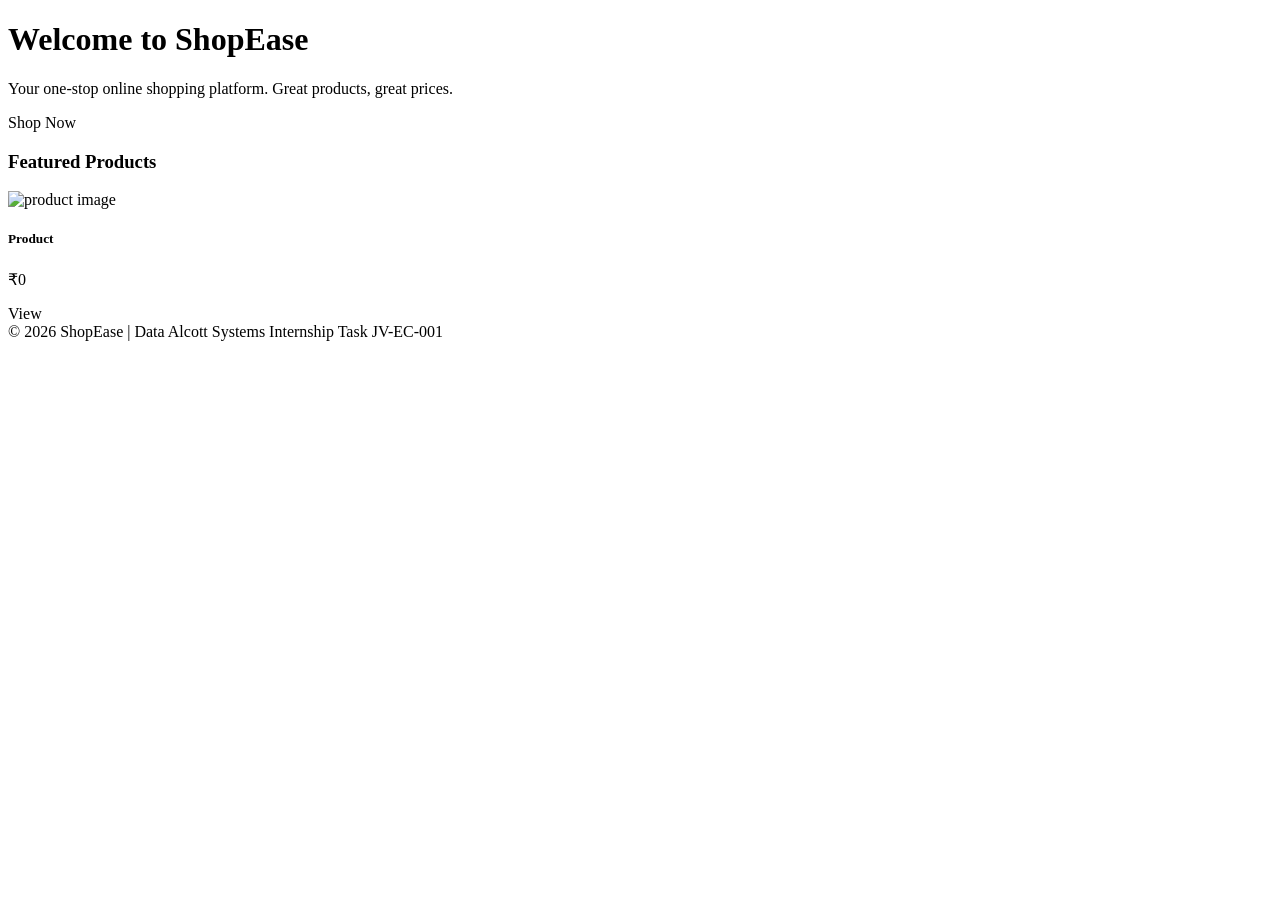
<file: src/main/resources/templates/index.html>
<!DOCTYPE html>
<html xmlns:th="http://www.thymeleaf.org">
<head th:replace="~{fragments/header :: head('Home')}"></head>
<body>
<div th:replace="~{fragments/header :: navbar}"></div>

<div class="container my-5">
    <div class="p-5 mb-4 bg-primary text-white rounded-3">
        <h1 class="display-5 fw-bold">Welcome to ShopEase</h1>
        <p class="col-md-8 fs-4">Your one-stop online shopping platform. Great products, great prices.</p>
        <a class="btn btn-light btn-lg" th:href="@{/products}">Shop Now</a>
    </div>

    <h3 class="mb-3">Featured Products</h3>
    <div class="row row-cols-1 row-cols-md-4 g-4">
        <div class="col" th:each="product : ${featuredProducts}">
            <div class="card h-100">
                <img th:src="${product.imageUrl != null ? product.imageUrl : 'https://via.placeholder.com/300x180?text=Product'}" class="card-img-top" alt="product image">
                <div class="card-body">
                    <h5 class="card-title" th:text="${product.name}">Product</h5>
                    <p class="card-text fw-bold" th:text="'₹' + ${product.price}">₹0</p>
                    <a class="btn btn-outline-primary btn-sm" th:href="@{/products/{id}(id=${product.id})}">View</a>
                </div>
            </div>
        </div>
    </div>
</div>

<div class="footer">&copy; 2026 ShopEase | Data Alcott Systems Internship Task JV-EC-001</div>
</body>
</html>
</file>
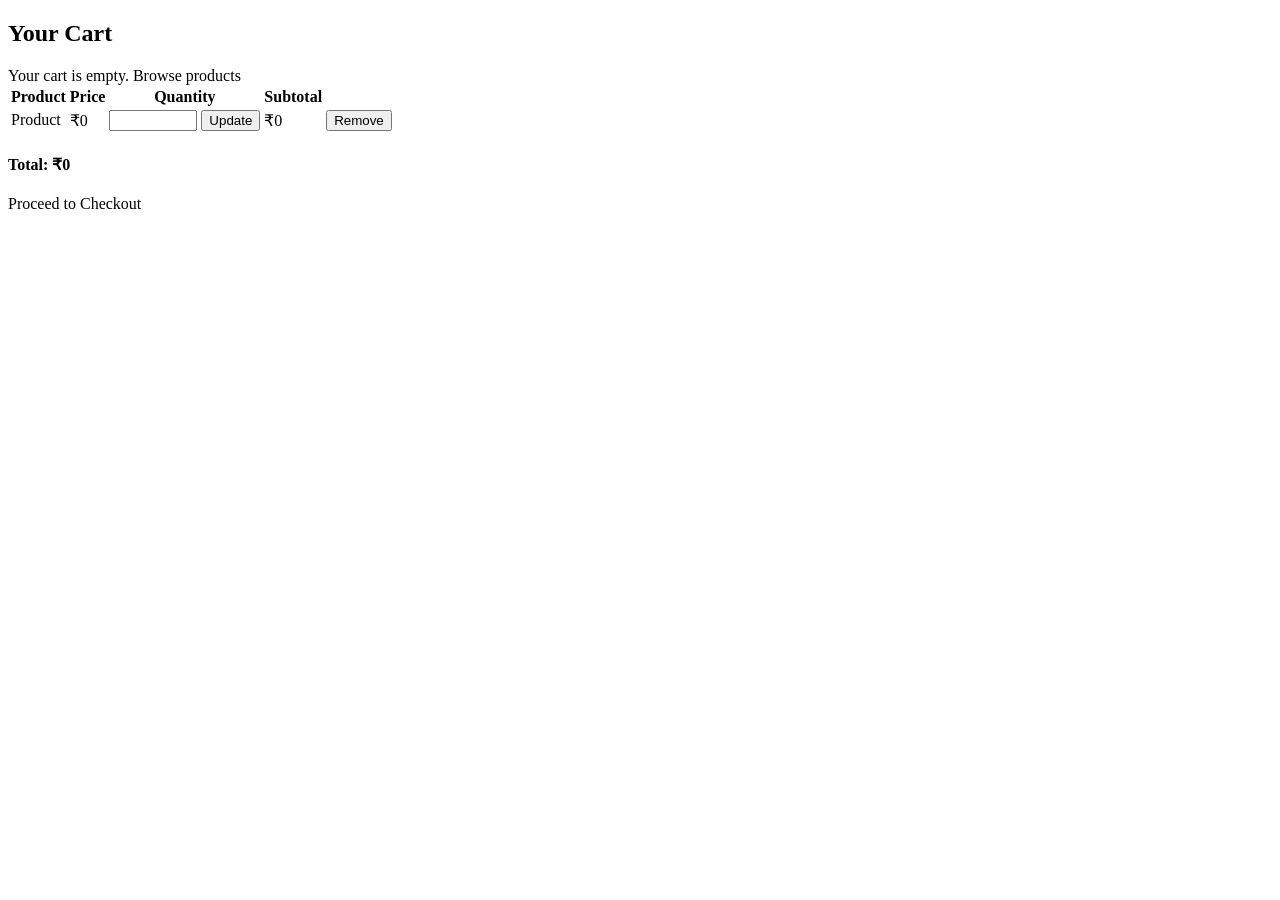
<file: src/main/resources/templates/cart.html>
<!DOCTYPE html>
<html xmlns:th="http://www.thymeleaf.org">
<head th:replace="~{fragments/header :: head('Your Cart')}"></head>
<body>
<div th:replace="~{fragments/header :: navbar}"></div>

<div class="container my-5">
    <h2 class="mb-4">Your Cart</h2>

    <div th:if="${#lists.isEmpty(cartItems)}" class="alert alert-info">
        Your cart is empty. <a th:href="@{/products}">Browse products</a>
    </div>

    <table class="table" th:if="${!#lists.isEmpty(cartItems)}">
        <thead>
        <tr><th>Product</th><th>Price</th><th>Quantity</th><th>Subtotal</th><th></th></tr>
        </thead>
        <tbody>
        <tr th:each="item : ${cartItems}">
            <td th:text="${item.product.name}">Product</td>
            <td th:text="'₹' + ${item.product.price}">₹0</td>
            <td>
                <form th:action="@{/cart/update/{id}(id=${item.id})}" method="post" class="d-flex">
                    <input type="number" name="quantity" th:value="${item.quantity}" min="1" class="form-control form-control-sm" style="width:80px">
                    <button type="submit" class="btn btn-sm btn-outline-secondary ms-2">Update</button>
                </form>
            </td>
            <td th:text="'₹' + ${item.product.price * item.quantity}">₹0</td>
            <td>
                <form th:action="@{/cart/remove/{id}(id=${item.id})}" method="post">
                    <button type="submit" class="btn btn-sm btn-danger">Remove</button>
                </form>
            </td>
        </tr>
        </tbody>
    </table>

    <div th:if="${!#lists.isEmpty(cartItems)}" class="text-end">
        <h4>Total: <span th:text="'₹' + ${total}">₹0</span></h4>
        <a class="btn btn-success btn-lg" th:href="@{/checkout}">Proceed to Checkout</a>
    </div>
</div>
</body>
</html>
</file>
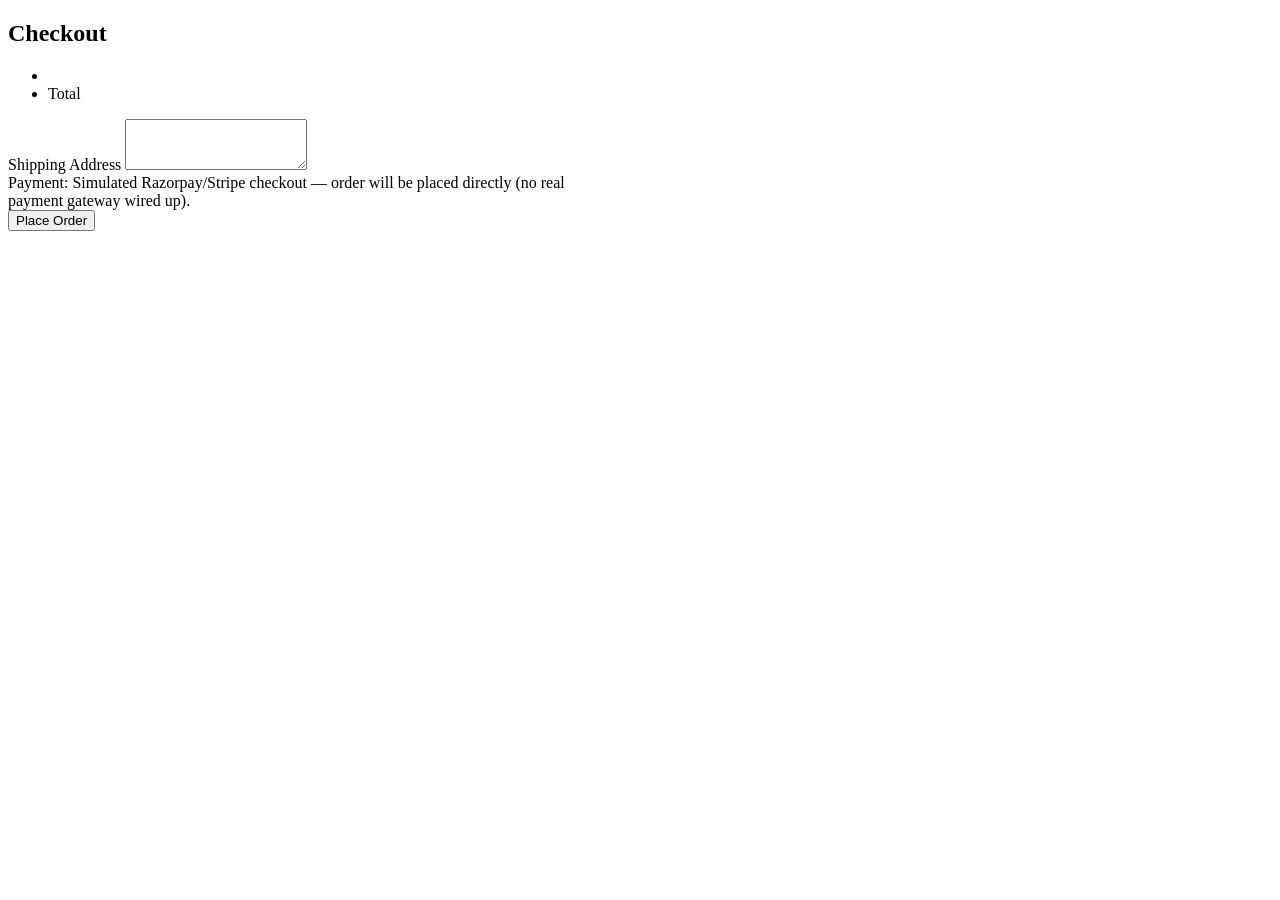
<file: src/main/resources/templates/checkout.html>
<!DOCTYPE html>
<html xmlns:th="http://www.thymeleaf.org">
<head th:replace="~{fragments/header :: head('Checkout')}"></head>
<body>
<div th:replace="~{fragments/header :: navbar}"></div>

<div class="container my-5" style="max-width: 600px;">
    <h2 class="mb-4">Checkout</h2>
    <div class="alert alert-danger" th:if="${error}" th:text="${error}"></div>

    <ul class="list-group mb-3">
        <li class="list-group-item d-flex justify-content-between" th:each="item : ${cartItems}">
            <span th:text="${item.product.name} + ' x ' + ${item.quantity}"></span>
            <span th:text="'₹' + ${item.product.price * item.quantity}"></span>
        </li>
        <li class="list-group-item d-flex justify-content-between fw-bold">
            <span>Total</span>
            <span th:text="'₹' + ${total}"></span>
        </li>
    </ul>

    <form th:action="@{/checkout}" method="post">
        <div class="mb-3">
            <label class="form-label">Shipping Address</label>
            <textarea name="shippingAddress" class="form-control" rows="3" required></textarea>
        </div>
        <div class="alert alert-secondary small">
            Payment: Simulated Razorpay/Stripe checkout — order will be placed directly (no real payment gateway wired up).
        </div>
        <button type="submit" class="btn btn-success w-100">Place Order</button>
    </form>
</div>
</body>
</html>
</file>
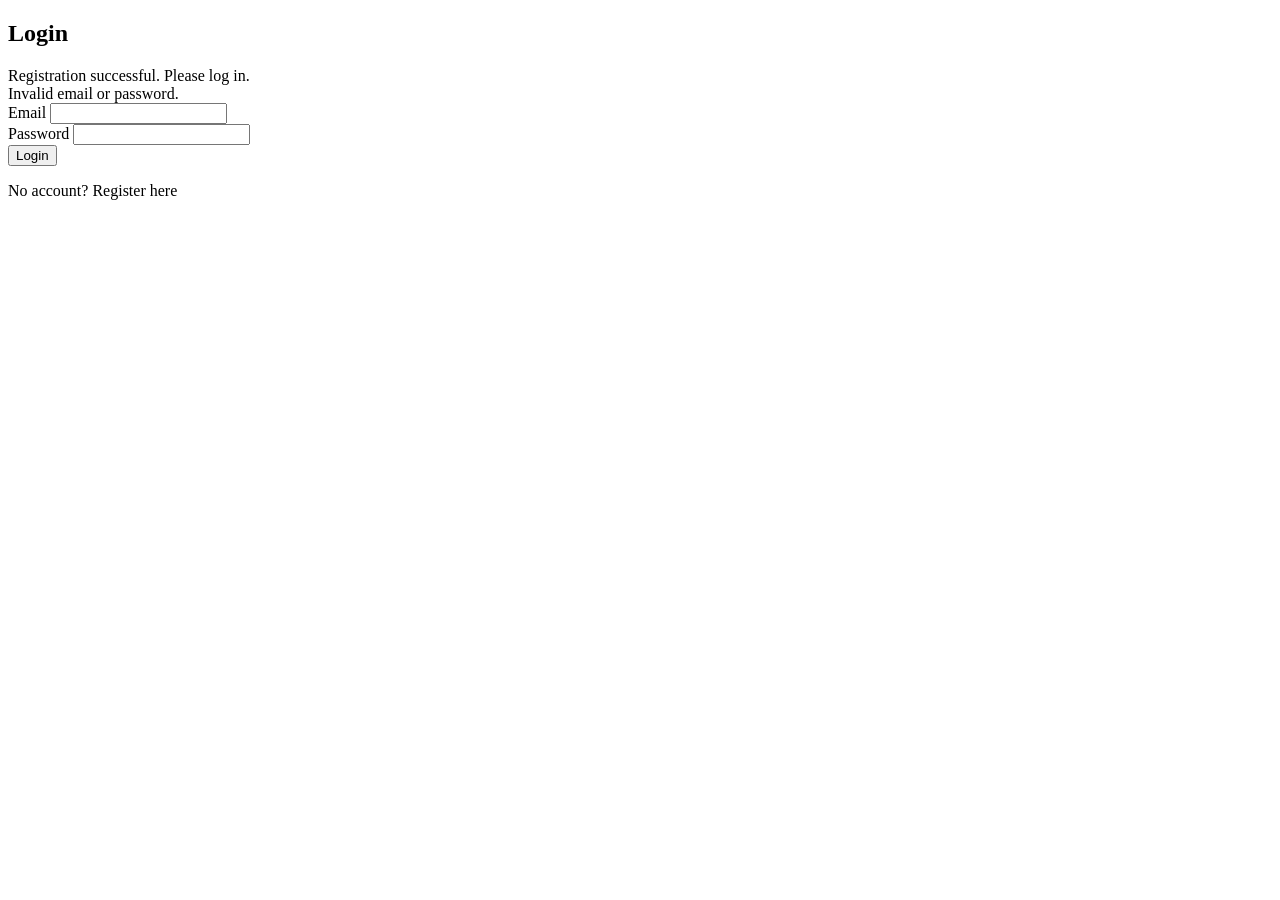
<file: src/main/resources/templates/login.html>
<!DOCTYPE html>
<html xmlns:th="http://www.thymeleaf.org">
<head th:replace="~{fragments/header :: head('Login')}"></head>
<body>
<div th:replace="~{fragments/header :: navbar}"></div>

<div class="container my-5" style="max-width: 420px;">
    <h2 class="mb-4">Login</h2>

    <div class="alert alert-success" th:if="${param.registered}">Registration successful. Please log in.</div>
    <div class="alert alert-danger" th:if="${param.error}">Invalid email or password.</div>

    <form th:action="@{/login}" method="post">
        <div class="mb-3">
            <label class="form-label">Email</label>
            <input type="email" name="username" class="form-control" required>
        </div>
        <div class="mb-3">
            <label class="form-label">Password</label>
            <input type="password" name="password" class="form-control" required>
        </div>
        <button type="submit" class="btn btn-primary w-100">Login</button>
    </form>
    <p class="mt-3">No account? <a th:href="@{/register}">Register here</a></p>
</div>
</body>
</html>
</file>
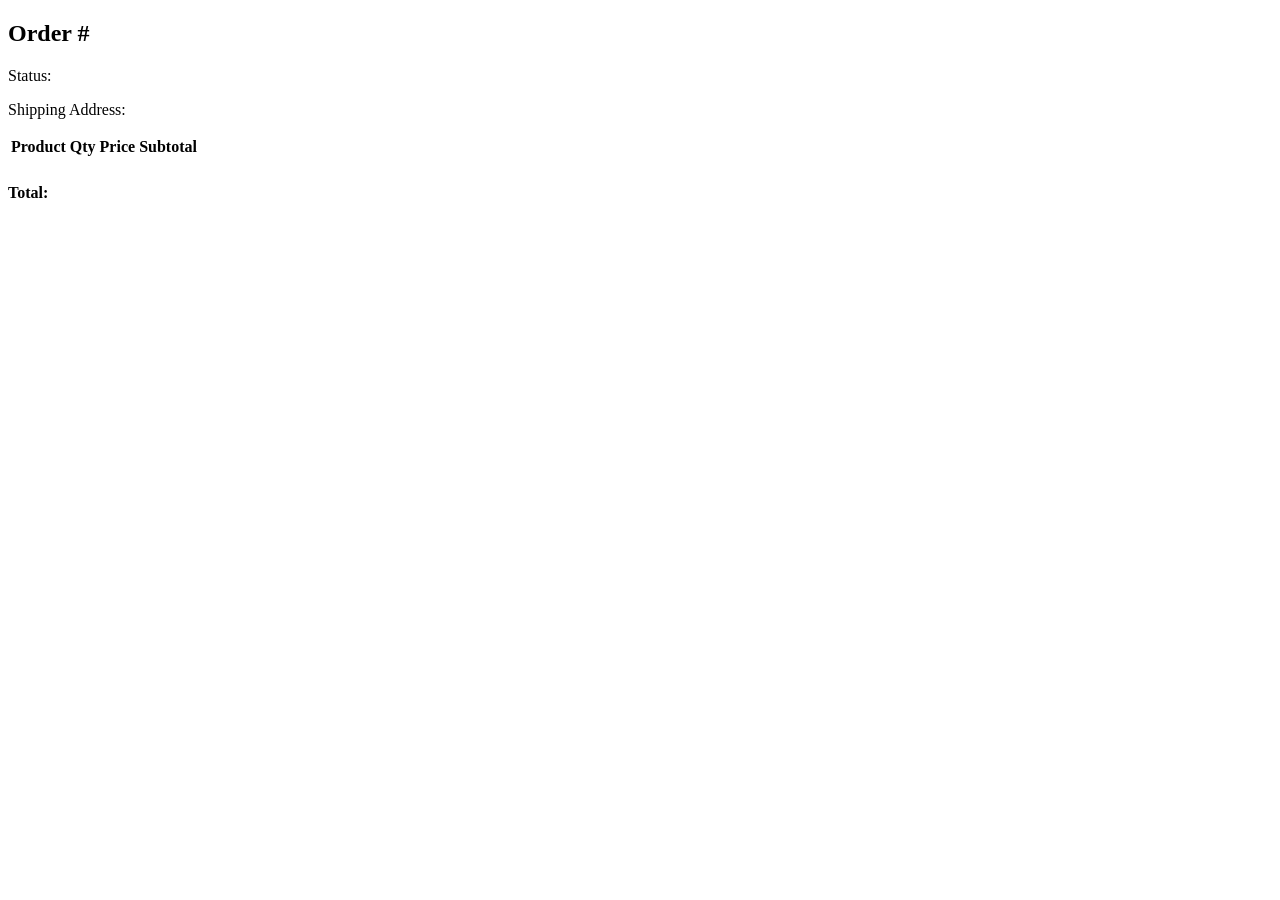
<file: src/main/resources/templates/order-detail.html>
<!DOCTYPE html>
<html xmlns:th="http://www.thymeleaf.org">
<head th:replace="~{fragments/header :: head('Order Detail')}"></head>
<body>
<div th:replace="~{fragments/header :: navbar}"></div>

<div class="container my-5">
    <h2 class="mb-3">Order #<span th:text="${order.id}"></span></h2>
    <p>Status: <span class="badge bg-secondary" th:text="${order.status}"></span></p>
    <p>Shipping Address: <span th:text="${order.shippingAddress}"></span></p>

    <table class="table">
        <thead><tr><th>Product</th><th>Qty</th><th>Price</th><th>Subtotal</th></tr></thead>
        <tbody>
        <tr th:each="item : ${order.orderItems}">
            <td th:text="${item.product.name}"></td>
            <td th:text="${item.quantity}"></td>
            <td th:text="'₹' + ${item.price}"></td>
            <td th:text="'₹' + ${item.price * item.quantity}"></td>
        </tr>
        </tbody>
    </table>
    <h4 class="text-end">Total: <span th:text="'₹' + ${order.totalAmount}"></span></h4>
</div>
</body>
</html>
</file>
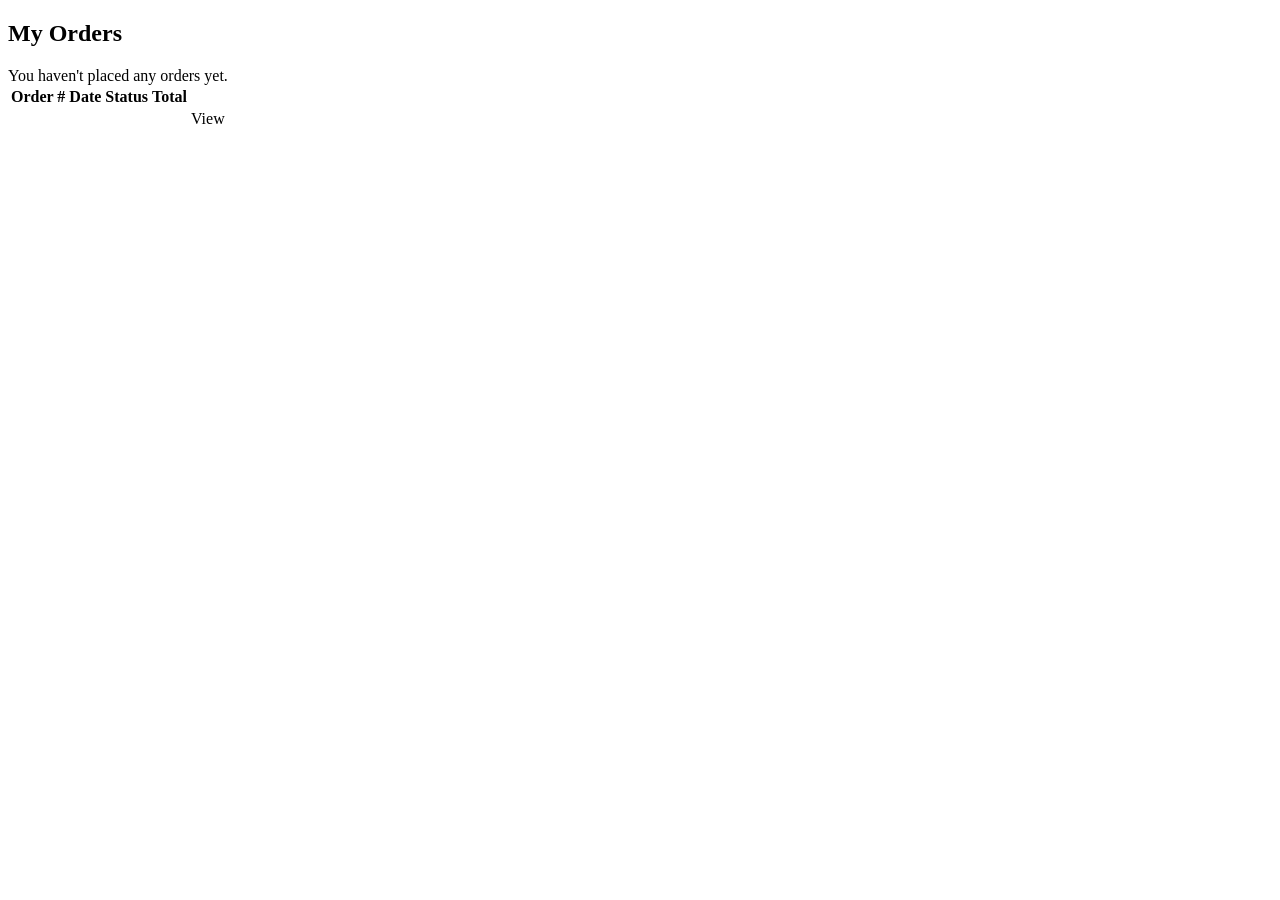
<file: src/main/resources/templates/orders.html>
<!DOCTYPE html>
<html xmlns:th="http://www.thymeleaf.org">
<head th:replace="~{fragments/header :: head('My Orders')}"></head>
<body>
<div th:replace="~{fragments/header :: navbar}"></div>

<div class="container my-5">
    <h2 class="mb-4">My Orders</h2>
    <div th:if="${#lists.isEmpty(orders)}" class="alert alert-info">You haven't placed any orders yet.</div>

    <table class="table" th:if="${!#lists.isEmpty(orders)}">
        <thead><tr><th>Order #</th><th>Date</th><th>Status</th><th>Total</th><th></th></tr></thead>
        <tbody>
        <tr th:each="order : ${orders}">
            <td th:text="${order.id}"></td>
            <td th:text="${#temporals.format(order.orderDate, 'dd-MM-yyyy HH:mm')}"></td>
            <td><span class="badge bg-secondary" th:text="${order.status}"></span></td>
            <td th:text="'₹' + ${order.totalAmount}"></td>
            <td><a th:href="@{/orders/{id}(id=${order.id})}" class="btn btn-sm btn-outline-primary">View</a></td>
        </tr>
        </tbody>
    </table>
</div>
</body>
</html>
</file>
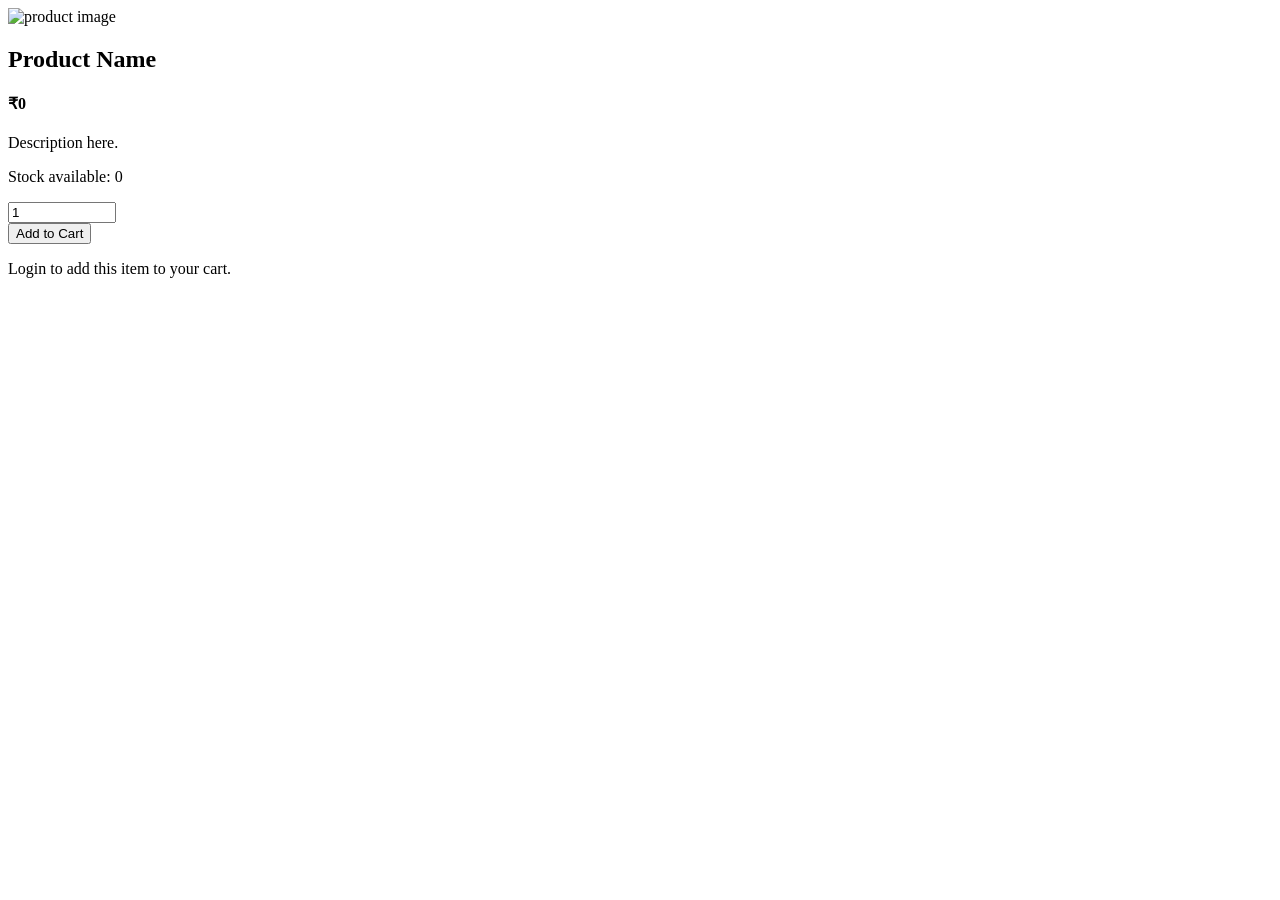
<file: src/main/resources/templates/product-detail.html>
<!DOCTYPE html>
<html xmlns:th="http://www.thymeleaf.org">
<head th:replace="~{fragments/header :: head(${product.name})}"></head>
<body>
<div th:replace="~{fragments/header :: navbar}"></div>

<div class="container my-5">
    <div class="row">
        <div class="col-md-5">
            <img th:src="${product.imageUrl != null ? product.imageUrl : 'https://via.placeholder.com/500x400?text=Product'}" class="img-fluid rounded" alt="product image">
        </div>
        <div class="col-md-7">
            <h2 th:text="${product.name}">Product Name</h2>
            <p class="text-muted" th:text="${product.category != null ? product.category.name : ''}"></p>
            <h4 class="text-primary" th:text="'₹' + ${product.price}">₹0</h4>
            <p th:text="${product.description}">Description here.</p>
            <p>Stock available: <span th:text="${product.stock}">0</span></p>

            <form th:action="@{/cart/add/{id}(id=${product.id})}" method="post" class="row g-2" sec:authorize="hasAnyRole('USER','ADMIN')" xmlns:sec="http://www.thymeleaf.org/extras/spring-security">
                <div class="col-auto">
                    <input type="number" name="quantity" value="1" min="1" th:max="${product.stock}" class="form-control" style="width:100px">
                </div>
                <div class="col-auto">
                    <button type="submit" class="btn btn-primary" th:disabled="${product.stock == 0}">Add to Cart</button>
                </div>
            </form>
            <p sec:authorize="!isAuthenticated()" xmlns:sec="http://www.thymeleaf.org/extras/spring-security">
                <a th:href="@{/login}">Login</a> to add this item to your cart.
            </p>
        </div>
    </div>
</div>
</body>
</html>
</file>
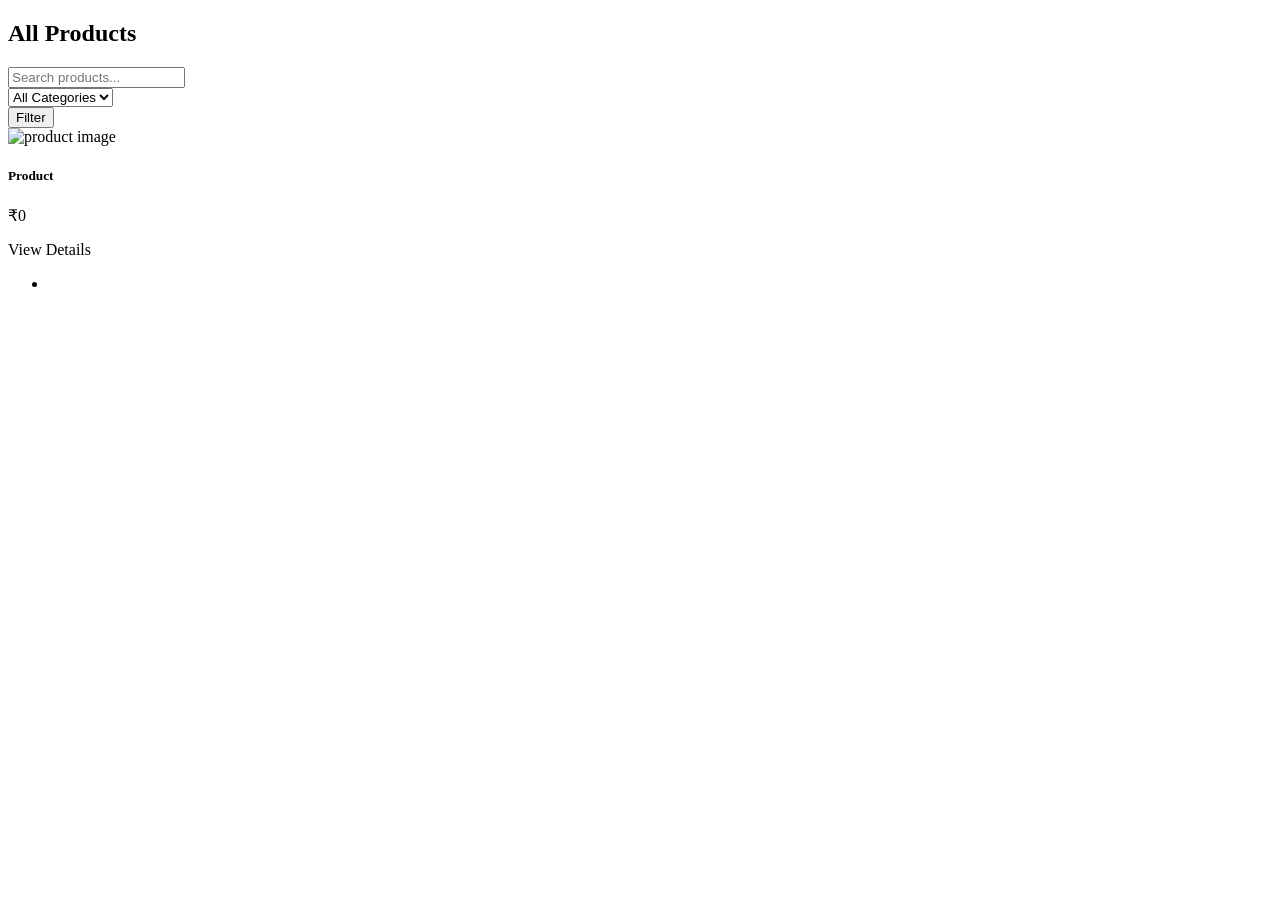
<file: src/main/resources/templates/products.html>
<!DOCTYPE html>
<html xmlns:th="http://www.thymeleaf.org">
<head th:replace="~{fragments/header :: head('Products')}"></head>
<body>
<div th:replace="~{fragments/header :: navbar}"></div>

<div class="container my-5">
    <h2 class="mb-4">All Products</h2>

    <form class="row g-2 mb-4" method="get" th:action="@{/products}">
        <div class="col-md-6">
            <input type="text" name="keyword" class="form-control" placeholder="Search products..." th:value="${keyword}">
        </div>
        <div class="col-md-4">
            <select name="categoryId" class="form-select">
                <option value="">All Categories</option>
                <option th:each="c : ${categories}" th:value="${c.id}" th:text="${c.name}"
                        th:selected="${categoryId != null and categoryId == c.id}"></option>
            </select>
        </div>
        <div class="col-md-2">
            <button type="submit" class="btn btn-primary w-100">Filter</button>
        </div>
    </form>

    <div class="row row-cols-1 row-cols-md-3 g-4">
        <div class="col" th:each="product : ${productPage.content}">
            <div class="card h-100">
                <img th:src="${product.imageUrl != null ? product.imageUrl : 'https://via.placeholder.com/300x180?text=Product'}" class="card-img-top" alt="product image">
                <div class="card-body">
                    <h5 class="card-title" th:text="${product.name}">Product</h5>
                    <p class="card-text text-muted" th:text="${product.category != null ? product.category.name : ''}"></p>
                    <p class="card-text fw-bold" th:text="'₹' + ${product.price}">₹0</p>
                    <a class="btn btn-outline-primary btn-sm" th:href="@{/products/{id}(id=${product.id})}">View Details</a>
                </div>
            </div>
        </div>
    </div>

    <nav class="mt-4" th:if="${productPage.totalPages > 1}">
        <ul class="pagination">
            <li class="page-item" th:each="i : ${#numbers.sequence(0, productPage.totalPages - 1)}"
                th:classappend="${i == productPage.number} ? 'active'">
                <a class="page-link" th:href="@{/products(page=${i}, keyword=${keyword}, categoryId=${categoryId})}" th:text="${i + 1}"></a>
            </li>
        </ul>
    </nav>
</div>
</body>
</html>
</file>
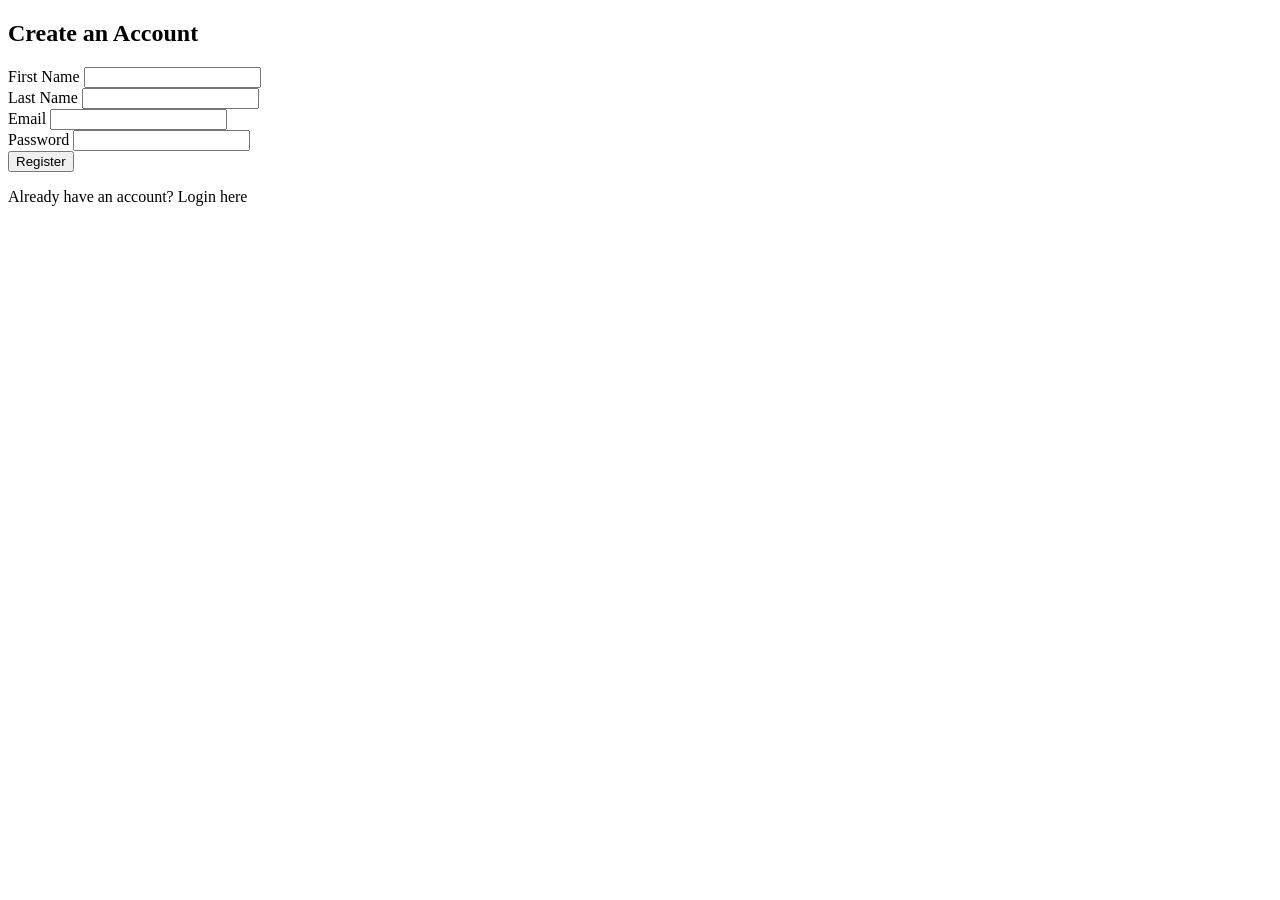
<file: src/main/resources/templates/register.html>
<!DOCTYPE html>
<html xmlns:th="http://www.thymeleaf.org">
<head th:replace="~{fragments/header :: head('Register')}"></head>
<body>
<div th:replace="~{fragments/header :: navbar}"></div>

<div class="container my-5" style="max-width: 480px;">
    <h2 class="mb-4">Create an Account</h2>
    <div class="alert alert-danger" th:if="${error}" th:text="${error}"></div>

    <form th:action="@{/register}" th:object="${user}" method="post">
        <div class="mb-3">
            <label class="form-label">First Name</label>
            <input type="text" th:field="*{firstName}" class="form-control" required>
        </div>
        <div class="mb-3">
            <label class="form-label">Last Name</label>
            <input type="text" th:field="*{lastName}" class="form-control" required>
        </div>
        <div class="mb-3">
            <label class="form-label">Email</label>
            <input type="email" th:field="*{email}" class="form-control" required>
        </div>
        <div class="mb-3">
            <label class="form-label">Password</label>
            <input type="password" th:field="*{password}" class="form-control" required minlength="6">
        </div>
        <button type="submit" class="btn btn-primary w-100">Register</button>
    </form>
    <p class="mt-3">Already have an account? <a th:href="@{/login}">Login here</a></p>
</div>
</body>
</html>
</file>
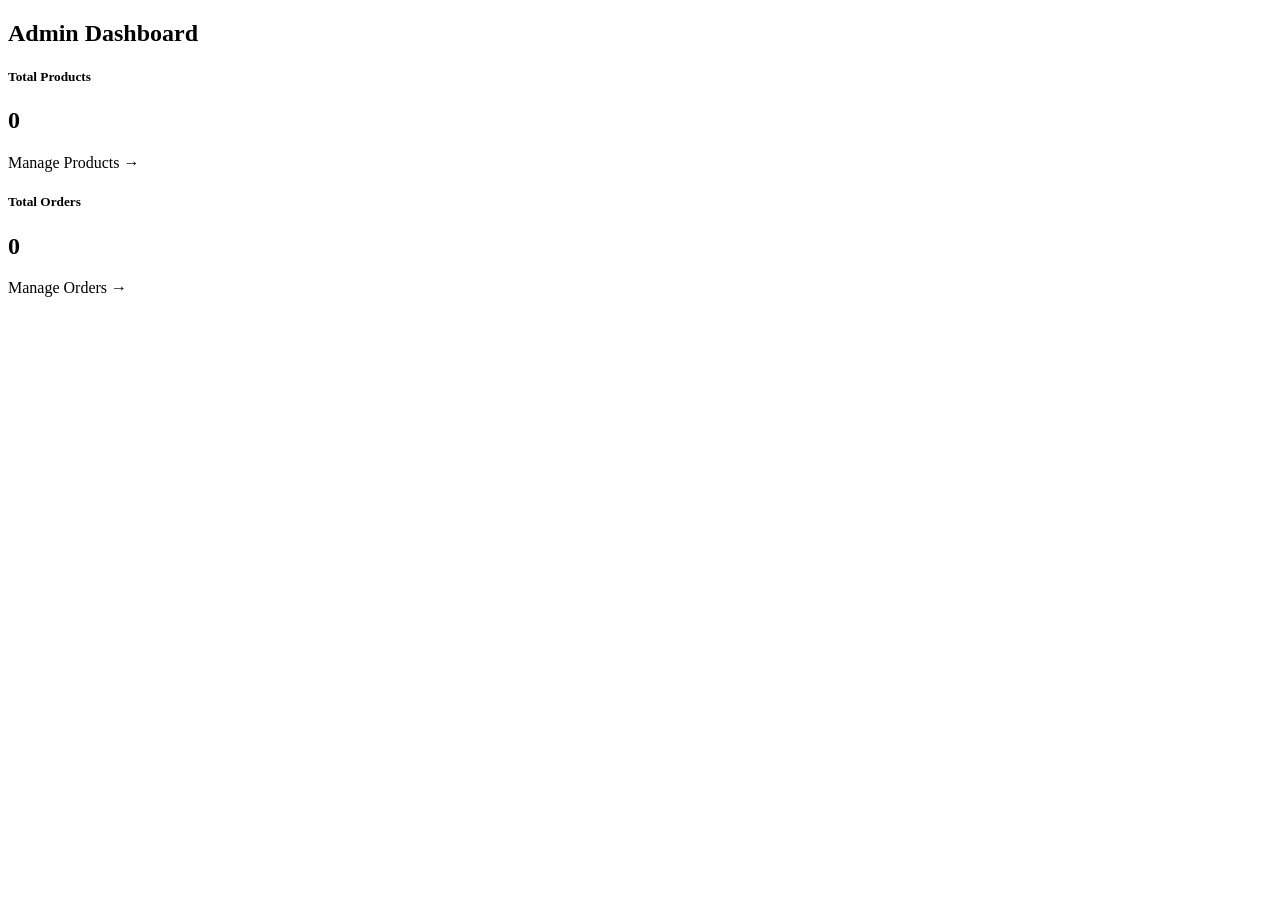
<file: src/main/resources/templates/admin/dashboard.html>
<!DOCTYPE html>
<html xmlns:th="http://www.thymeleaf.org">
<head th:replace="~{fragments/header :: head('Admin Dashboard')}"></head>
<body>
<div th:replace="~{fragments/header :: navbar}"></div>

<div class="container my-5">
    <h2 class="mb-4">Admin Dashboard</h2>
    <div class="row g-4">
        <div class="col-md-4">
            <div class="card text-white bg-primary">
                <div class="card-body">
                    <h5>Total Products</h5>
                    <h2 th:text="${productCount}">0</h2>
                    <a class="text-white" th:href="@{/admin/products}">Manage Products &rarr;</a>
                </div>
            </div>
        </div>
        <div class="col-md-4">
            <div class="card text-white bg-success">
                <div class="card-body">
                    <h5>Total Orders</h5>
                    <h2 th:text="${orderCount}">0</h2>
                    <a class="text-white" th:href="@{/admin/orders}">Manage Orders &rarr;</a>
                </div>
            </div>
        </div>
    </div>
</div>
</body>
</html>
</file>
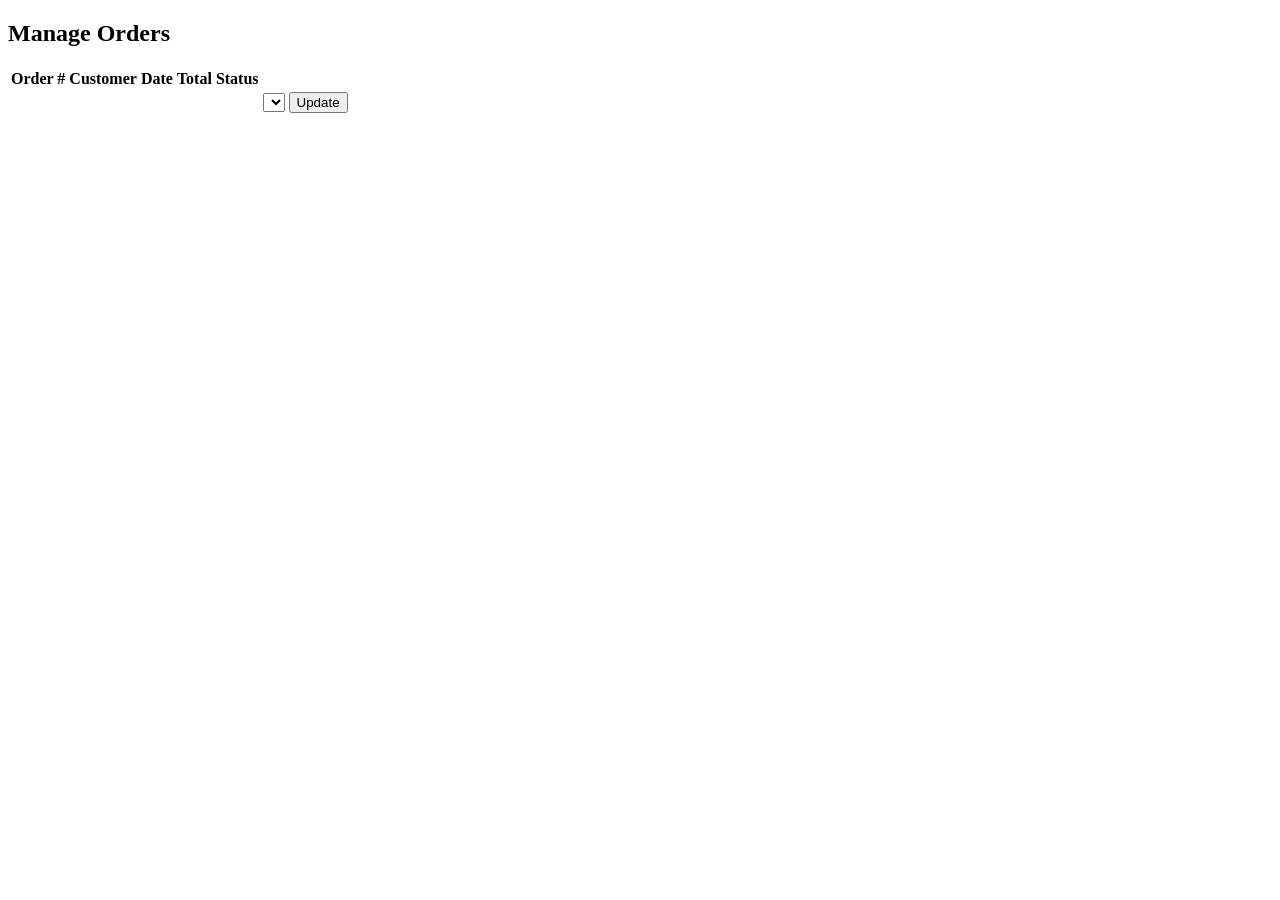
<file: src/main/resources/templates/admin/order-list.html>
<!DOCTYPE html>
<html xmlns:th="http://www.thymeleaf.org">
<head th:replace="~{fragments/header :: head('Manage Orders')}"></head>
<body>
<div th:replace="~{fragments/header :: navbar}"></div>

<div class="container my-5">
    <h2 class="mb-4">Manage Orders</h2>
    <table class="table">
        <thead><tr><th>Order #</th><th>Customer</th><th>Date</th><th>Total</th><th>Status</th><th></th></tr></thead>
        <tbody>
        <tr th:each="order : ${orders}">
            <td th:text="${order.id}"></td>
            <td th:text="${order.user.firstName} + ' ' + ${order.user.lastName}"></td>
            <td th:text="${#temporals.format(order.orderDate, 'dd-MM-yyyy HH:mm')}"></td>
            <td th:text="'₹' + ${order.totalAmount}"></td>
            <td th:text="${order.status}"></td>
            <td>
                <form th:action="@{/admin/orders/status/{id}(id=${order.id})}" method="post" class="d-flex">
                    <select name="status" class="form-select form-select-sm me-2">
                        <option th:each="s : ${statuses}" th:value="${s}" th:text="${s}" th:selected="${s == order.status}"></option>
                    </select>
                    <button type="submit" class="btn btn-sm btn-primary">Update</button>
                </form>
            </td>
        </tr>
        </tbody>
    </table>
</div>
</body>
</html>
</file>
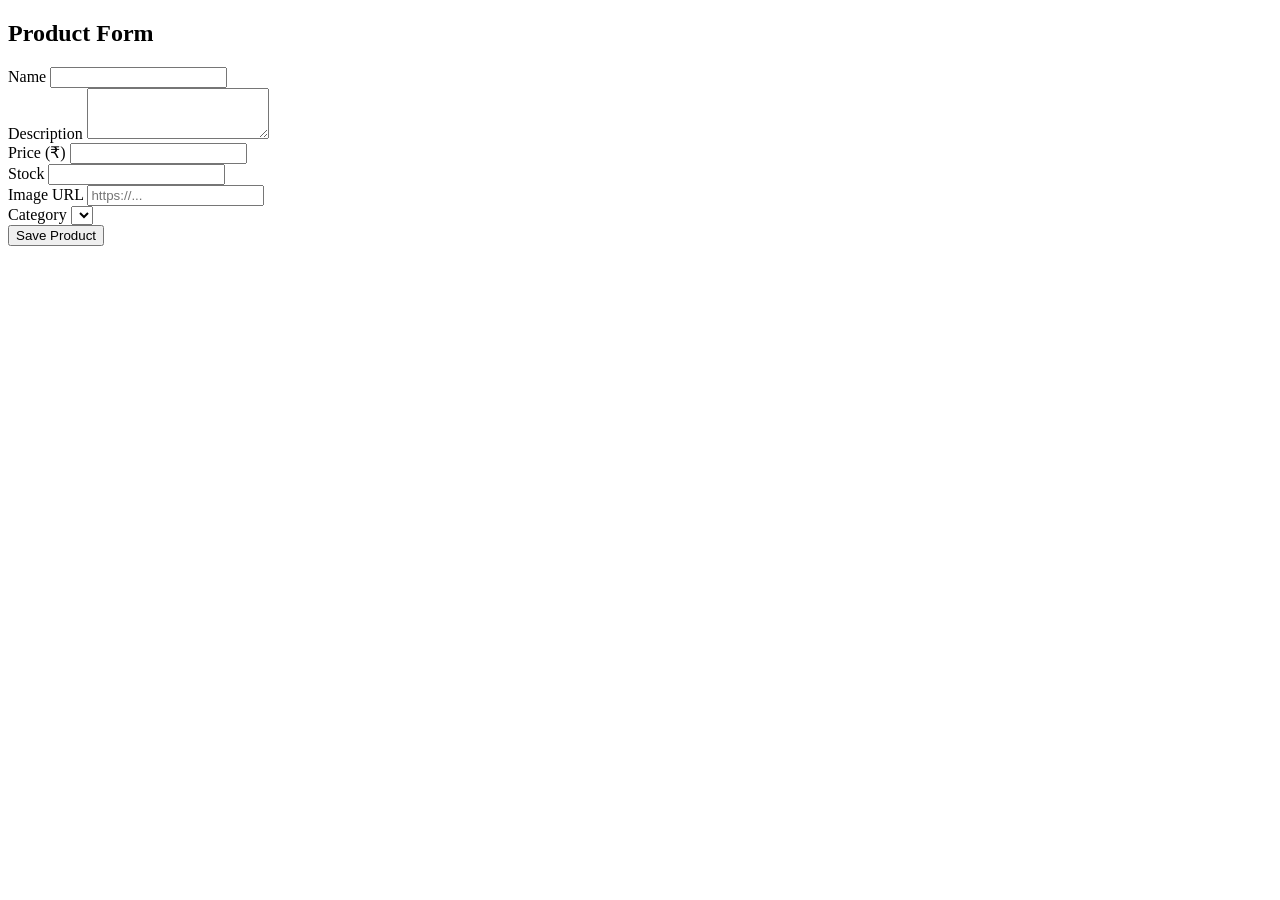
<file: src/main/resources/templates/admin/product-form.html>
<!DOCTYPE html>
<html xmlns:th="http://www.thymeleaf.org">
<head th:replace="~{fragments/header :: head('Product Form')}"></head>
<body>
<div th:replace="~{fragments/header :: navbar}"></div>

<div class="container my-5" style="max-width: 600px;">
    <h2 class="mb-4" th:text="${product.id != null ? 'Edit Product' : 'Add Product'}">Product Form</h2>

    <form th:action="@{/admin/products/save}" th:object="${product}" method="post">
        <input type="hidden" th:field="*{id}">
        <div class="mb-3">
            <label class="form-label">Name</label>
            <input type="text" th:field="*{name}" class="form-control" required>
        </div>
        <div class="mb-3">
            <label class="form-label">Description</label>
            <textarea th:field="*{description}" class="form-control" rows="3"></textarea>
        </div>
        <div class="mb-3">
            <label class="form-label">Price (₹)</label>
            <input type="number" step="0.01" th:field="*{price}" class="form-control" required>
        </div>
        <div class="mb-3">
            <label class="form-label">Stock</label>
            <input type="number" th:field="*{stock}" class="form-control" required>
        </div>
        <div class="mb-3">
            <label class="form-label">Image URL</label>
            <input type="text" th:field="*{imageUrl}" class="form-control" placeholder="https://...">
        </div>
        <div class="mb-3">
            <label class="form-label">Category</label>
            <select th:field="*{category}" class="form-select">
                <option th:each="c : ${categories}" th:value="${c.id}" th:text="${c.name}"></option>
            </select>
        </div>
        <button type="submit" class="btn btn-primary w-100">Save Product</button>
    </form>
</div>
</body>
</html>
</file>
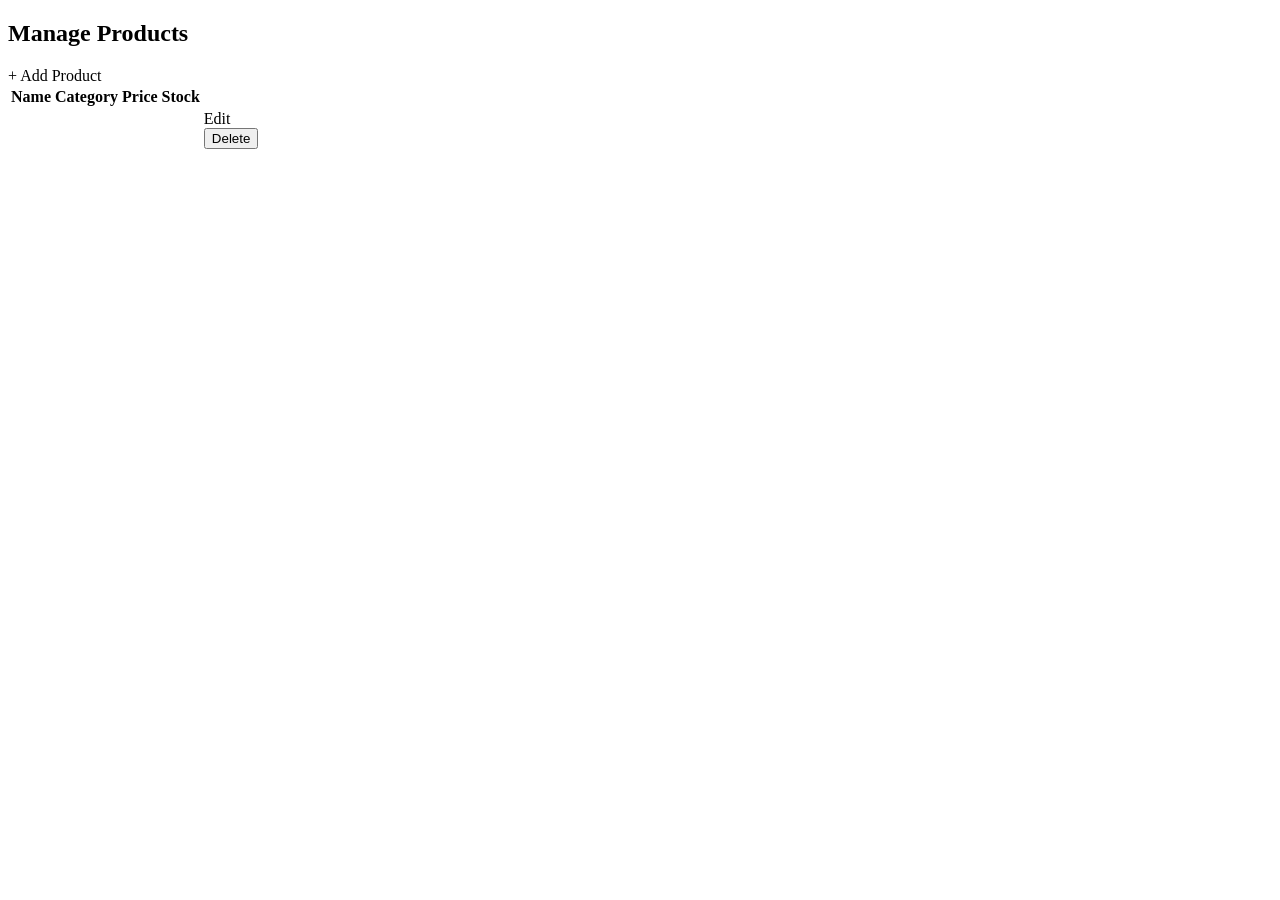
<file: src/main/resources/templates/admin/product-list.html>
<!DOCTYPE html>
<html xmlns:th="http://www.thymeleaf.org">
<head th:replace="~{fragments/header :: head('Manage Products')}"></head>
<body>
<div th:replace="~{fragments/header :: navbar}"></div>

<div class="container my-5">
    <div class="d-flex justify-content-between align-items-center mb-4">
        <h2>Manage Products</h2>
        <a class="btn btn-primary" th:href="@{/admin/products/new}">+ Add Product</a>
    </div>

    <table class="table">
        <thead><tr><th>Name</th><th>Category</th><th>Price</th><th>Stock</th><th></th></tr></thead>
        <tbody>
        <tr th:each="product : ${productPage.content}">
            <td th:text="${product.name}"></td>
            <td th:text="${product.category != null ? product.category.name : '-'}"></td>
            <td th:text="'₹' + ${product.price}"></td>
            <td th:text="${product.stock}"></td>
            <td>
                <a class="btn btn-sm btn-outline-secondary" th:href="@{/admin/products/edit/{id}(id=${product.id})}">Edit</a>
                <form th:action="@{/admin/products/delete/{id}(id=${product.id})}" method="post" class="d-inline">
                    <button type="submit" class="btn btn-sm btn-danger" onclick="return confirm('Delete this product?');">Delete</button>
                </form>
            </td>
        </tr>
        </tbody>
    </table>
</div>
</body>
</html>
</file>
